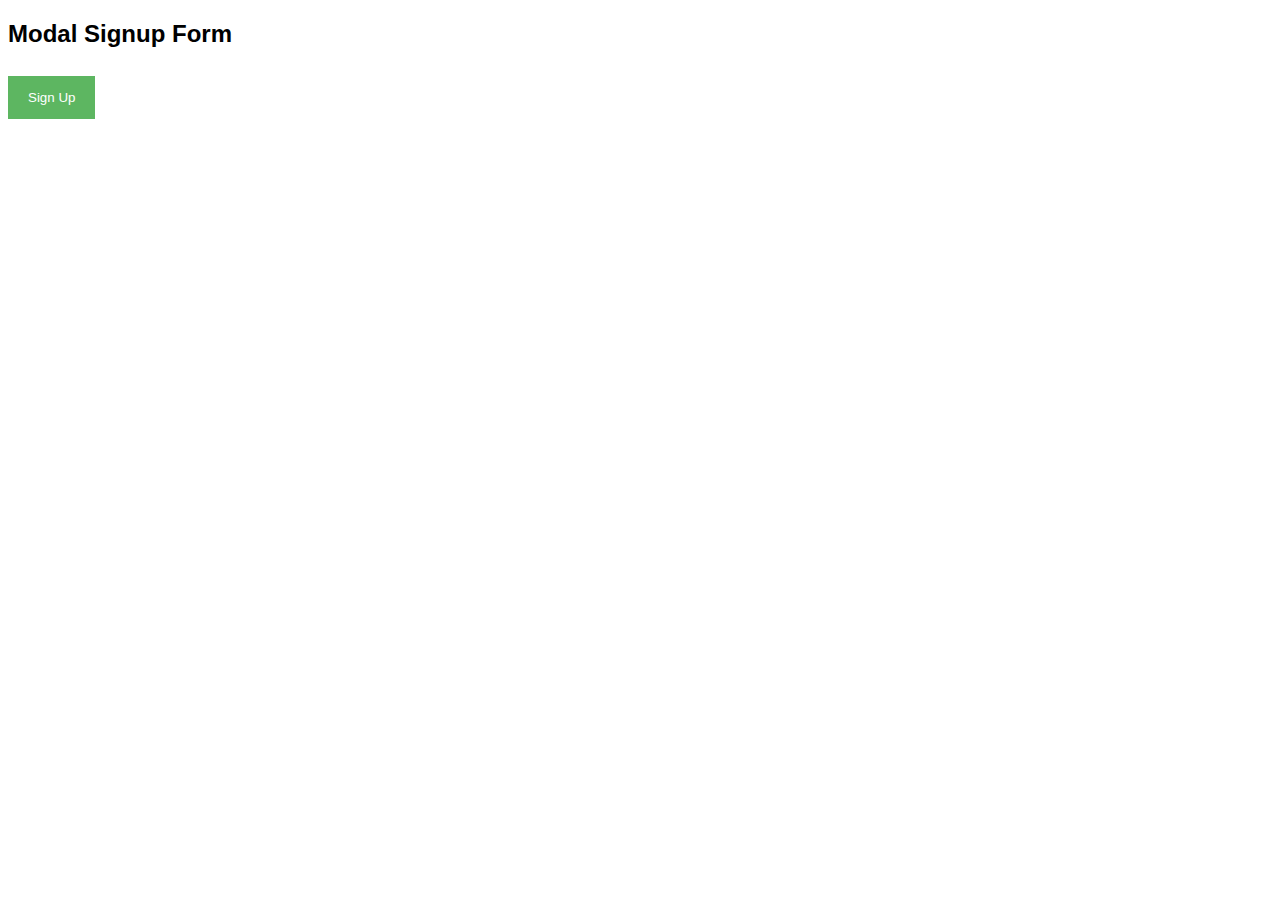
<file: SignUp.html>
<!DOCTYPE html>
<html>
<style>
body {font-family: Arial, Helvetica, sans-serif;}
* {box-sizing: border-box;}

/* Full-width input fields */
input[type=text], input[type=password] {
  width: 100%;
  padding: 15px;
  margin: 5px 0 22px 0;
  display: inline-block;
  border: none;
  background: #f1f1f1;
}

/* Add a background color when the inputs get focus */
input[type=text]:focus, input[type=password]:focus {
  background-color: #ddd;
  outline: none;
}

/* Set a style for all buttons */
button {
  background-color: #4CAF50;
  color: white;
  padding: 14px 20px;
  margin: 8px 0;
  border: none;
  cursor: pointer;
  width: 100%;
  opacity: 0.9;
}

button:hover {
  opacity:1;
}

/* Extra styles for the cancel button */
.cancelbtn {
  padding: 14px 20px;
  background-color: #f44336;
}

/* Float cancel and signup buttons and add an equal width */
.cancelbtn, .signupbtn {
  float: left;
  width: 50%;
}

/* Add padding to container elements */
.container {
  padding: 16px;
}

/* The Modal (background) */
.modal {
  display: none; /* Hidden by default */
  position: fixed; /* Stay in place */
  z-index: 1; /* Sit on top */
  left: 0;
  top: 0;
  width: 100%; /* Full width */
  height: 100%; /* Full height */
  overflow: auto; /* Enable scroll if needed */
  background-color: #474e5d;
  padding-top: 50px;
}

/* Modal Content/Box */
.modal-content {
  background-color: #fefefe;
  margin: 5% auto 15% auto; /* 5% from the top, 15% from the bottom and centered */
  border: 1px solid #888;
  width: 80%; /* Could be more or less, depending on screen size */
}

/* Style the horizontal ruler */
hr {
  border: 1px solid #f1f1f1;
  margin-bottom: 25px;
}
 
/* The Close Button (x) */
.close {
  position: absolute;
  right: 35px;
  top: 15px;
  font-size: 40px;
  font-weight: bold;
  color: #f1f1f1;
}

.close:hover,
.close:focus {
  color: #f44336;
  cursor: pointer;
}

/* Clear floats */
.clearfix::after {
  content: "";
  clear: both;
  display: table;
}

/* Change styles for cancel button and signup button on extra small screens */
@media screen and (max-width: 300px) {
  .cancelbtn, .signupbtn {
     width: 100%;
  }
}
</style>
<body>

<h2>Modal Signup Form</h2>

<button onclick="document.getElementById('id01').style.display='block'" style="width:auto;">Sign Up</button>

<div id="id01" class="modal">
  <span onclick="document.getElementById('id01').style.display='none'" class="close" title="Close Modal">&times;</span>
  <form class="modal-content" action="/action_page.php">
    <div class="container">
      <h1>Sign Up</h1>
      <p>Please fill in this form to create an account.</p>
      <hr>
      <label for="email"><b>Email</b></label>
      <input type="text" placeholder="Enter Email" name="email" required>

      <label for="psw"><b>Password</b></label>
      <input type="password" placeholder="Enter Password" name="psw" required>

      <label for="psw-repeat"><b>Repeat Password</b></label>
      <input type="password" placeholder="Repeat Password" name="psw-repeat" required>
      
      <label>
        <input type="checkbox" checked="checked" name="remember" style="margin-bottom:15px"> Remember me
      </label>

      <p>By creating an account you agree to our <a href="#" style="color:dodgerblue">Terms & Privacy</a>.</p>

      <div class="clearfix">
        <button type="button" onclick="document.getElementById('id01').style.display='none'" class="cancelbtn">Cancel</button>
        <button type="submit" class="signupbtn">Sign Up</button>
      </div>
    </div>
  </form>
</div>

<script>
// Get the modal
var modal = document.getElementById('id01');

// When the user clicks anywhere outside of the modal, close it
window.onclick = function(event) {
  if (event.target == modal) {
    modal.style.display = "none";
  }
}
</script>

</body>
</html>
</file>
